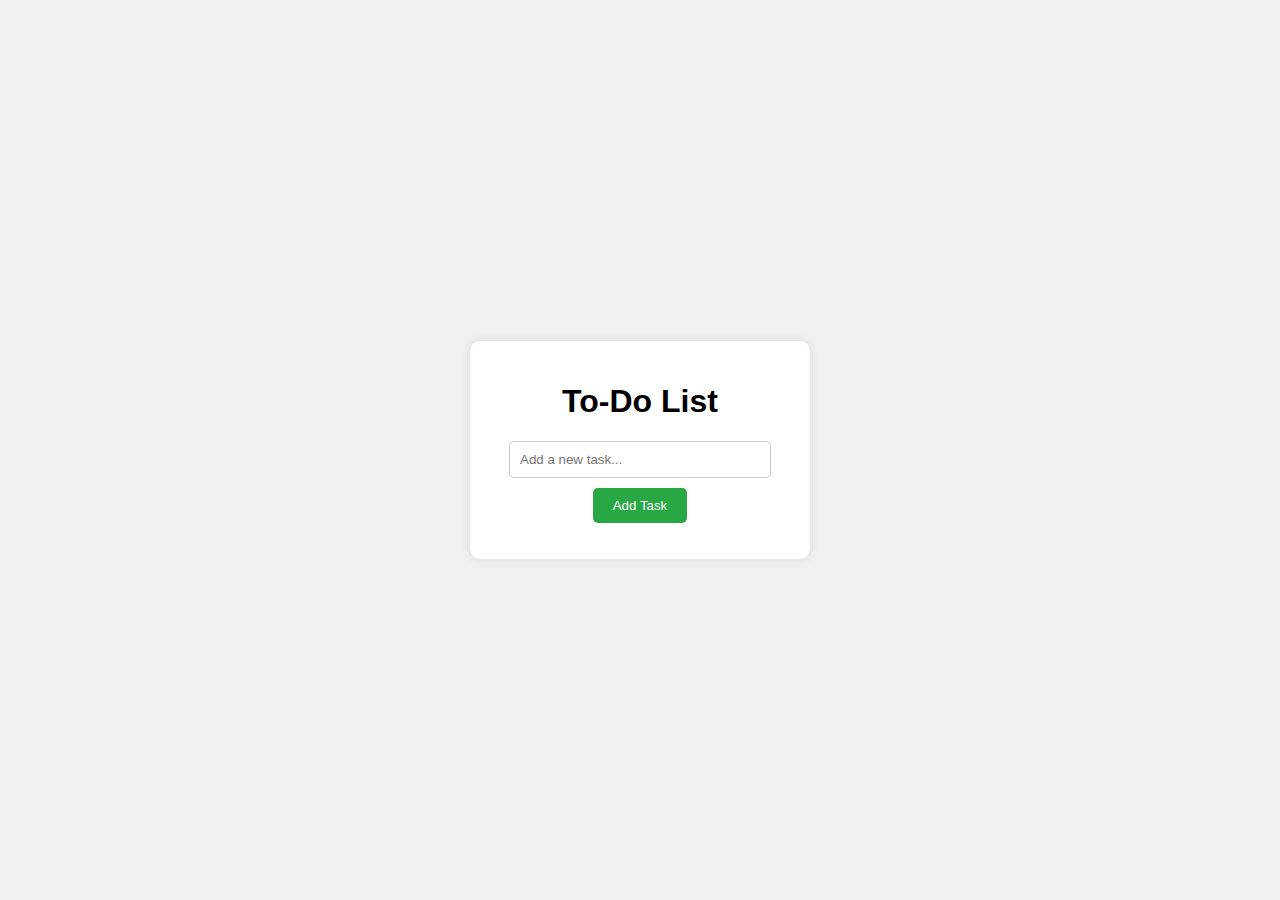
<file: To do list/index.html>
<!DOCTYPE html>
<html lang="en">
<head>
    <meta charset="UTF-8">
    <meta name="viewport" content="width=device-width, initial-scale=1.0">
    <title>To-Do List</title>
    <link rel="stylesheet" href="style.css">
</head>
<body>
    <div class="todo-container">
        <h1>To-Do List</h1>
        <input type="text" id="taskInput" placeholder="Add a new task...">
        <button id="addTaskBtn">Add Task</button>
        <ul id="taskList"></ul>
    </div>
    <script src="script.js"></script>
</body>
</html>
</file>
<file: To do list/style.css>
body {
    font-family: Arial, sans-serif;
    background-color: #f0f0f0;
    display: flex;
    justify-content: center;
    align-items: center;
    height: 100vh;
    margin: 0;
}

.todo-container {
    background-color: #fff;
    padding: 20px;
    border-radius: 10px;
    box-shadow: 0 0 10px rgba(0, 0, 0, 0.1);
    width: 300px;
    text-align: center;
}

input[type="text"] {
    width: 80%;
    padding: 10px;
    margin-bottom: 10px;
    border: 1px solid #ccc;
    border-radius: 5px;
}

button {
    padding: 10px 20px;
    background-color: #28a745;
    color: #fff;
    border: none;
    border-radius: 5px;
    cursor: pointer;
}

button:hover {
    background-color: #218838;
}

ul {
    list-style-type: none;
    padding: 0;
}

li {
    background-color: #f9f9f9;
    margin: 5px 0;
    padding: 10px;
    border-radius: 5px;
    display: flex;
    justify-content: space-between;
    align-items: center;
}

li button {
    background-color: #dc3545;
    border: none;
    color: #fff;
    padding: 5px 10px;
    border-radius: 5px;
    cursor: pointer;
}

li button:hover {
    background-color: #c82333;
}
</file>
